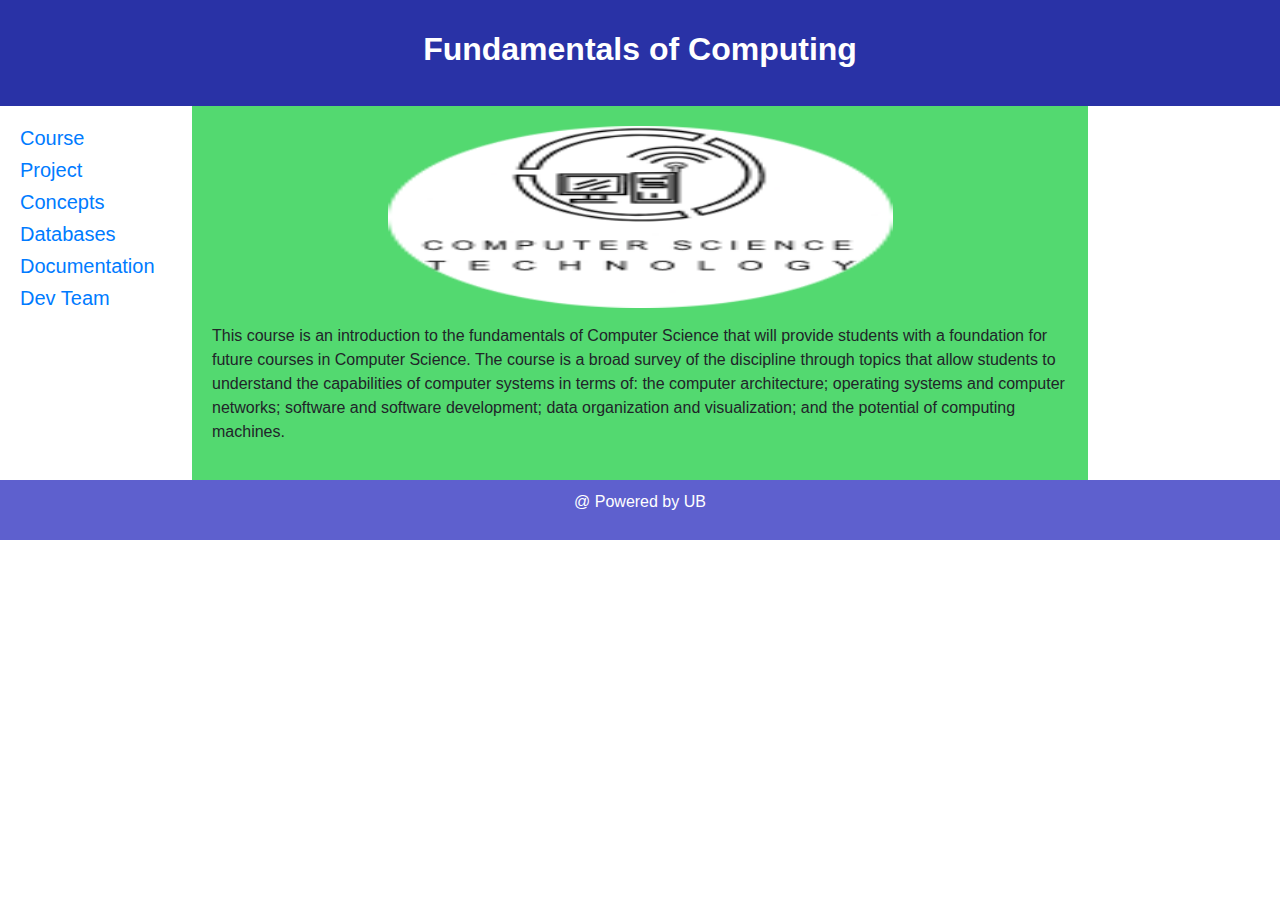
<file: index.html>
<!DOCTYPE html>
<html>
<head>
<title>FoC</title>
<link rel="stylesheet" type="text/css" href="style.css">
<link rel="stylesheet" href="https://maxcdn.bootstrapcdn.com/bootstrap/4.0.0/css/bootstrap.min.css" integrity="sha384-Gn5384xqQ1aoWXA+058RXPxPg6fy4IWvTNh0E263XmFcJlSAwiGgFAW/dAiS6JXm" crossorigin="anonymous">
<meta charset="utf-8">
<meta name="viewport" content="width=device-width, initial-scale=1">

</head>
<body>

<header>
  <h2><b>Fundamentals of Computing</b></h2>
</header>

<section>
  <nav>
    <ul>
      <li><h5><a href="index.html">Course</a></h5></li>
      <li><h5><a href="project.html">Project</a></h5></li>
	  <li><h5><a href="concepts.html">Concepts</a></h5></li>
	  <li><h5><a href="database.html">Databases</a></h5></li>
	  <li><h5><a href="documentation.html">Documentation</a></h5></li>
      <li><h5><a href="aboutme.html">Dev Team</a></h5></li>
    </ul>
  </nav>
  
  <article>
   <center><img src="Logo.png" alt="FoC"  width="505" height="182"></center>
   <p></p>

    <p>This course is an introduction to the fundamentals of Computer Science
that will provide students with a foundation for future courses in Computer
Science. The course is a broad survey of the discipline through topics that
allow students to understand the capabilities of computer systems in terms
of: the computer architecture; operating systems and computer networks;
software and software development; data organization and visualization;
and the potential of computing machines.</p>
    </article>
</section>

<footer>
  <p>@ Powered by UB</p>
</footer>

</body>
</html>
</file>
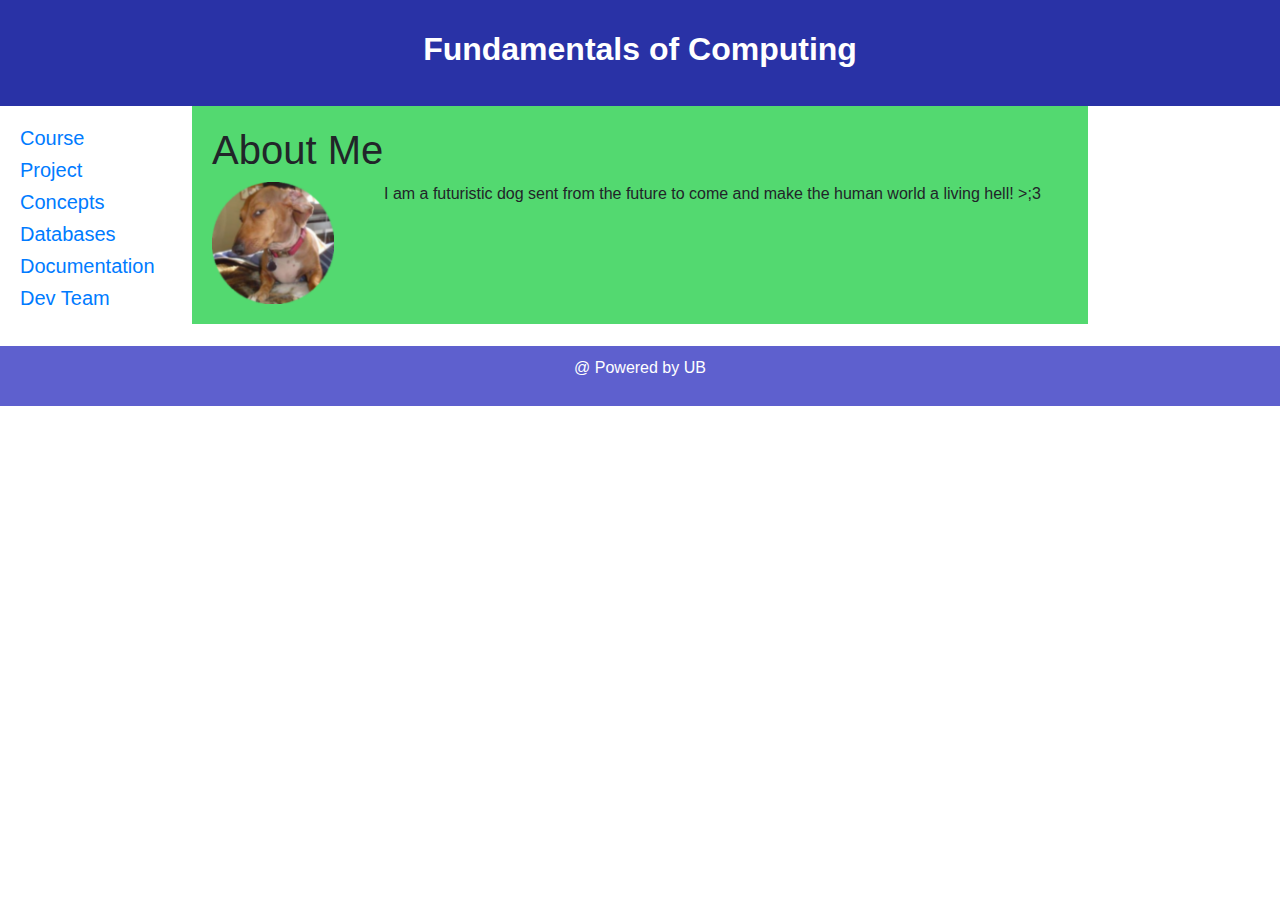
<file: aboutme.html>
<!DOCTYPE html>
<html>
<head>
<title>FoC</title>
<link rel="stylesheet" type="text/css" href="style.css">
<link rel="stylesheet" href="https://maxcdn.bootstrapcdn.com/bootstrap/4.0.0/css/bootstrap.min.css" integrity="sha384-Gn5384xqQ1aoWXA+058RXPxPg6fy4IWvTNh0E263XmFcJlSAwiGgFAW/dAiS6JXm" crossorigin="anonymous">
<meta charset="utf-8">
<meta name="viewport" content="width=device-width, initial-scale=1">

</head>
<body>

<header>
  <h2><b>Fundamentals of Computing</b></h2>
</header>

<section>
  <nav>
    <ul>
      <li><h5><a href="index.html">Course</a></h5></li>
      <li><h5><a href="project.html">Project</a></h5></li>
	  <li><h5><a href="concepts.html">Concepts</a></h5></li>
	  <li><h5><a href="database.html">Databases</a></h5></li>
	  <li><h5><a href="documentation.html">Documentation</a></h5></li>
      <li><h5><a href="aboutme.html">Dev Team</a></h5></li>
    </ul>
  </nav>
  
  <article>
    <h1>About Me</h1>
    <p><img src="Monday27.png" alt="Kieran Ryan" width="122" height="122" style="float:left; margin-right:50px">
      I am a futuristic dog sent from the future to come and make the human world a living hell! >;3</p>
    </article>
</section>

<footer>
  <p>@ Powered by UB</p>
</footer>

</body>
</html>
</file>
<file: style.css>
* {
  box-sizing: border-box;
}

body {
  font-family: Arial, Helvetica, sans-serif;
}

/* Style the header */
header {
  background-color: #2932a6;
  padding: 30px;
  text-align: center;
  font-size: 35px;
  color: white;
}

/* Create two columns/boxes that floats next to each other */
nav {
  float: left;
  width: 15%;
  /*height: 300px;  only for demonstration, should be removed */
  background: #FFFFFF;
 padding: 20px;
}

/* Style the list inside the menu */
nav ul {
  list-style-type: none;
  padding: 0;
}

article {
  float: left;
  padding: 20px;
  width: 70%;
  background-color: #53d970;
  /* height: 300px;  only for demonstration, should be removed */
}

/* Clear floats after the columns */
section:after {
  content: "";
  display: table;
  clear: both;
}

/* Style the footer */
footer {
  background-color: #5E60CE;
  padding: 10px;
  text-align: center;
  color: white;
}

/* Responsive layout - makes the two columns/boxes stack on top of each other instead of next to each other, on small screens */
@media (max-width: 600px) {
  nav, article {
    width: 100%;
    height: auto;
  }
}
* {
  box-sizing: border-box;
}

/* Create two equal columns that floats next to each other */
.column {
  float: left;
  width: 50%;
  padding: 10px;

}

/* Clear floats after the columns */
.row:after {
  content: "";
  display: table;
  clear: both;
}
</file>
